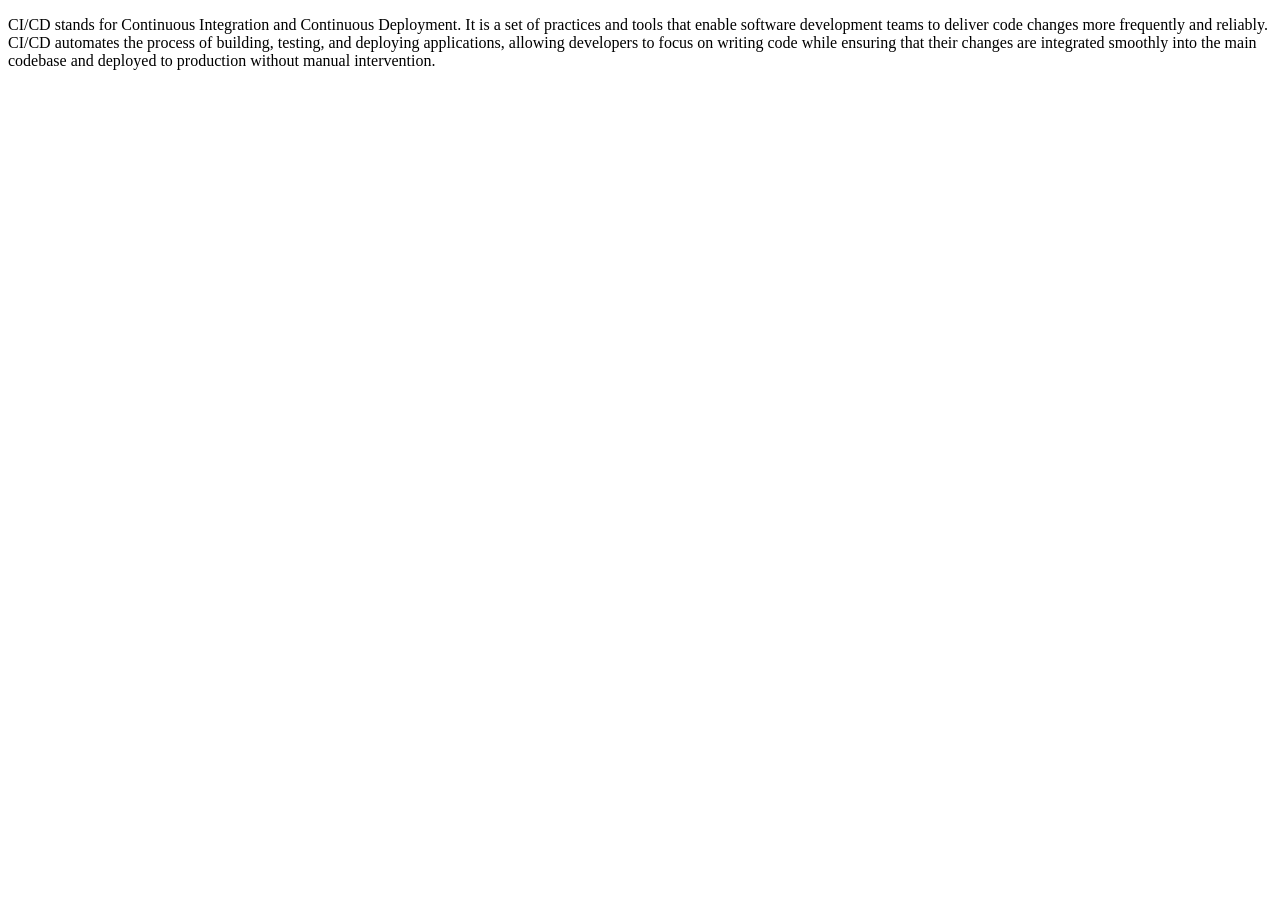
<file: main.html>
<!DOCTYPE html>
<html lang="en">
<head>
    <meta charset="UTF-8">
    <meta name="viewport" content="width=device-width, initial-scale=1.0">
    <title>Document</title>
</head>
<body>
    <p>CI/CD stands for Continuous Integration and Continuous Deployment. It is a set of practices and tools that enable software development teams to deliver code changes more frequently and reliably. CI/CD automates the process of building, testing, and deploying applications, allowing developers to focus on writing code while ensuring that their changes are integrated smoothly into the main codebase and deployed to production without manual intervention.</p>
</body>
</html>
</file>
